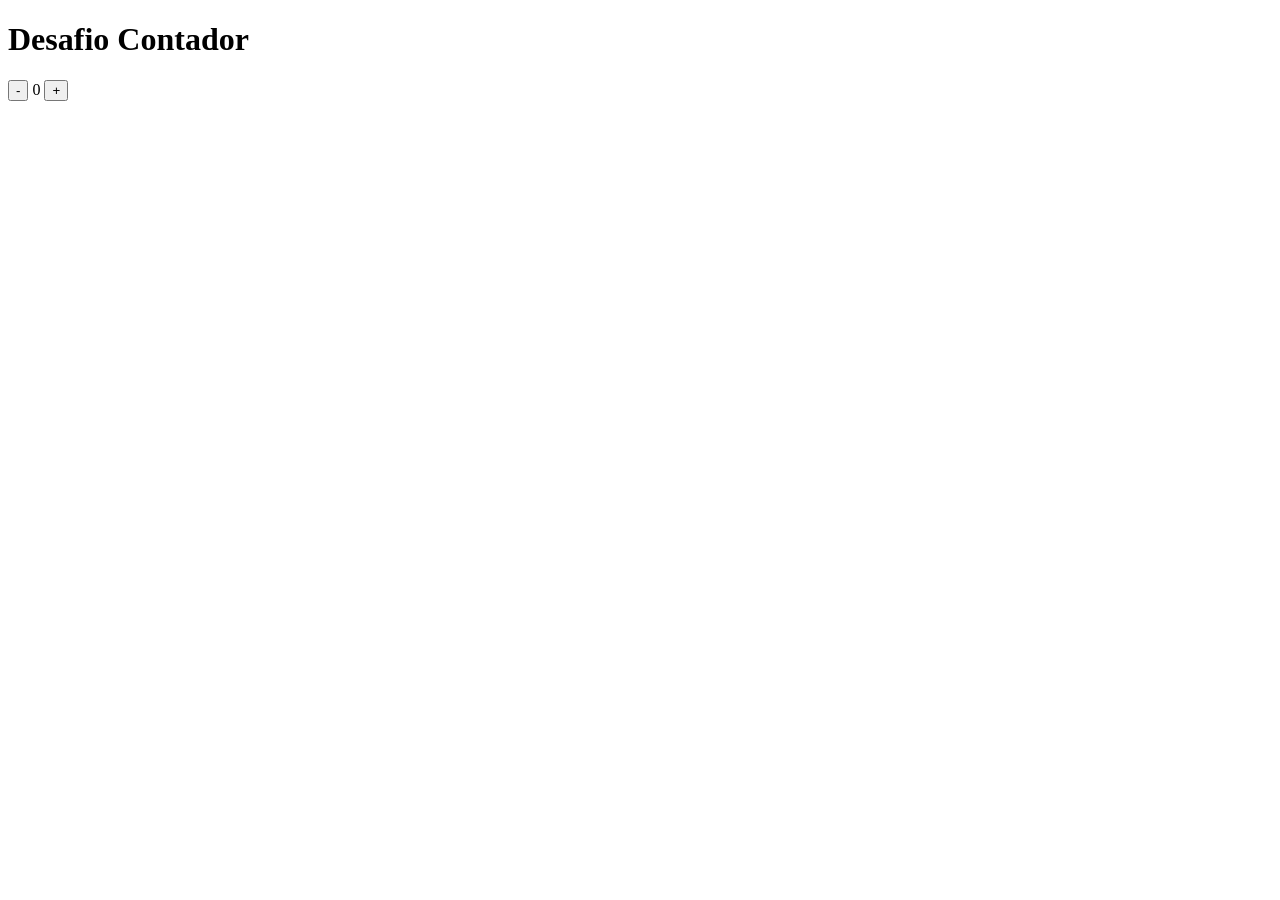
<file: Geração Tech Unimed - BH - Fullstack/Módulo III - Conhecendo a Linguagem de Programação JavaScript/Aula 1 - Introdução ao JavaScript/Desafio - Contador/index.html>
<!DOCTYPE html>
<html lang="en">
<head>
    <meta charset="UTF-8">
    <meta http-equiv="X-UA-Compatible" content="IE=edge">
    <meta name="viewport" content="width=device-width, initial-scale=1.0">
    <title>Introdução ao JavaScript - Aula 1</title>
</head>
<body>
    <h1>Desafio Contador</h1>
    <div id="contador">
        <button name="Diminuir" onclick="decrement()">-</button>
        <span id="numeroAtual">0</span>
        <button name="Aumentar" onclick="increment()">+</button>
    </div>
    <script src="contador.js"></script>
</body>
</html>
</file>
